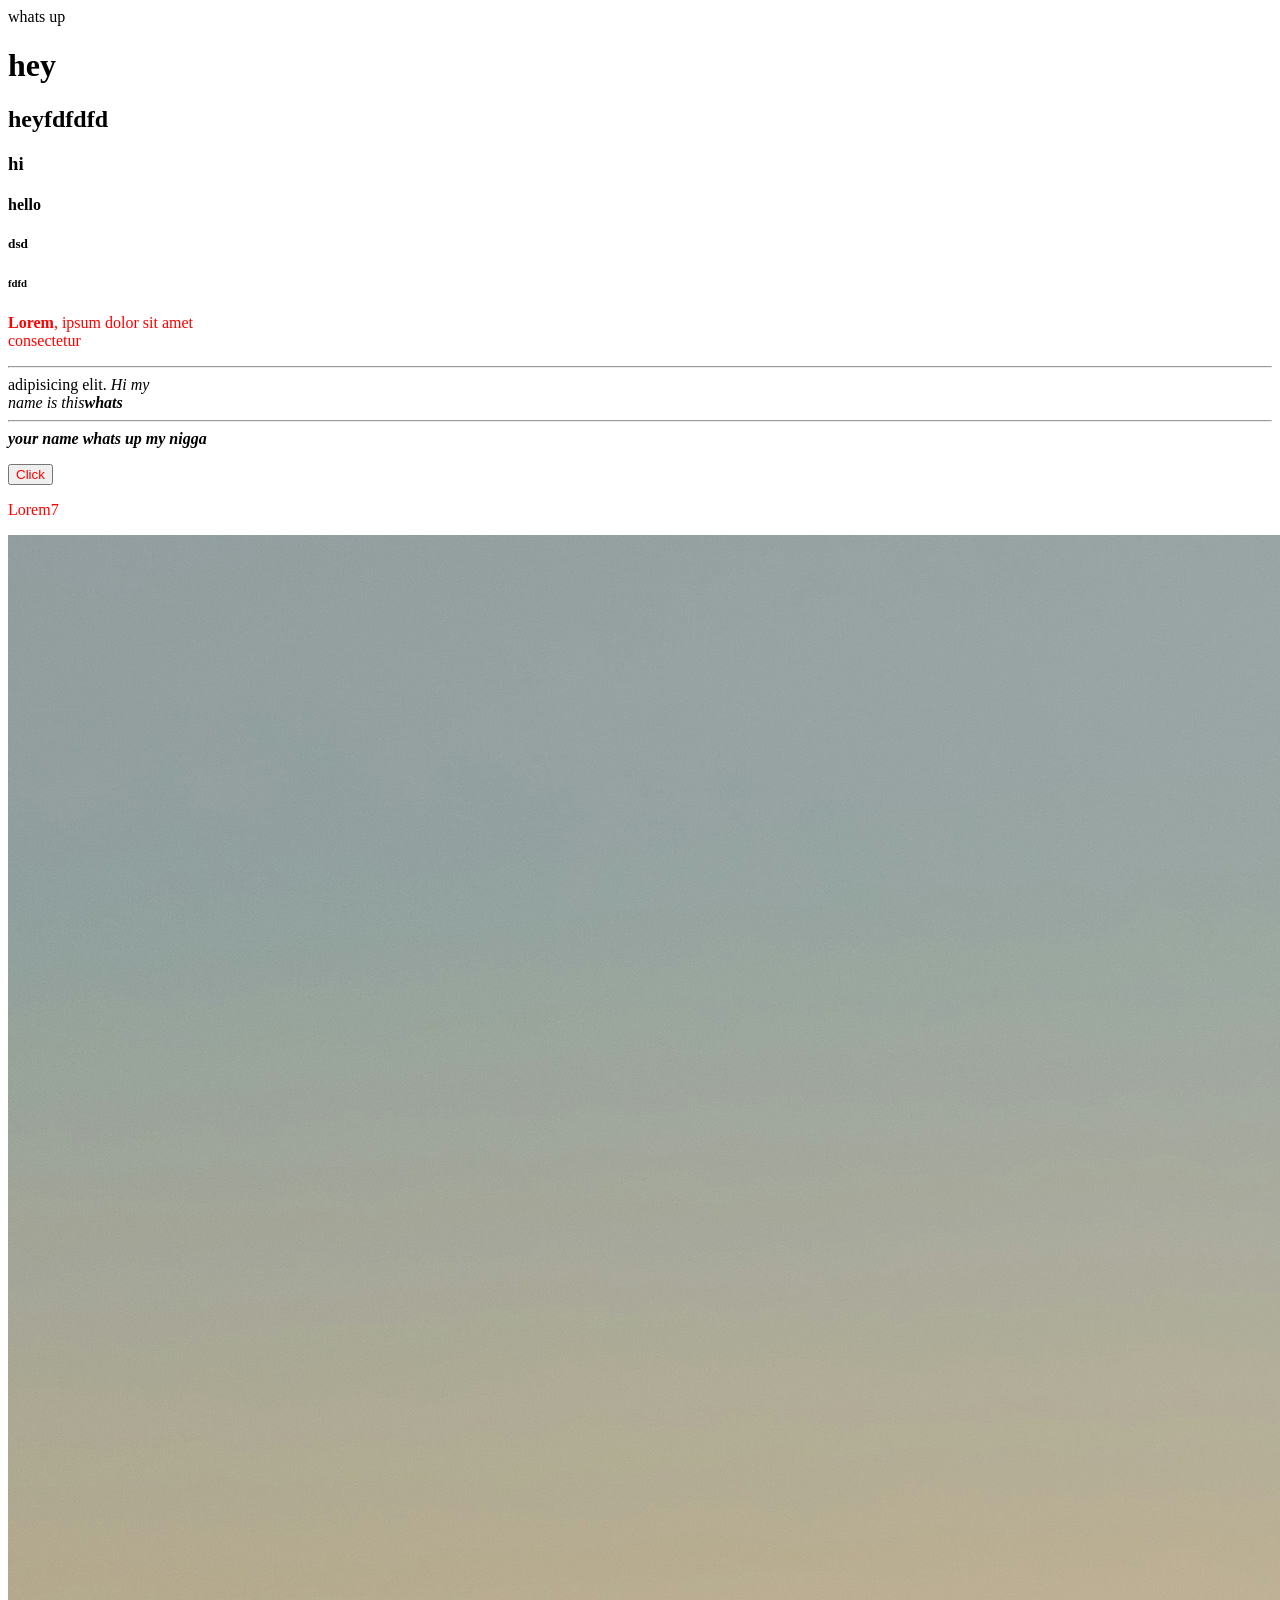
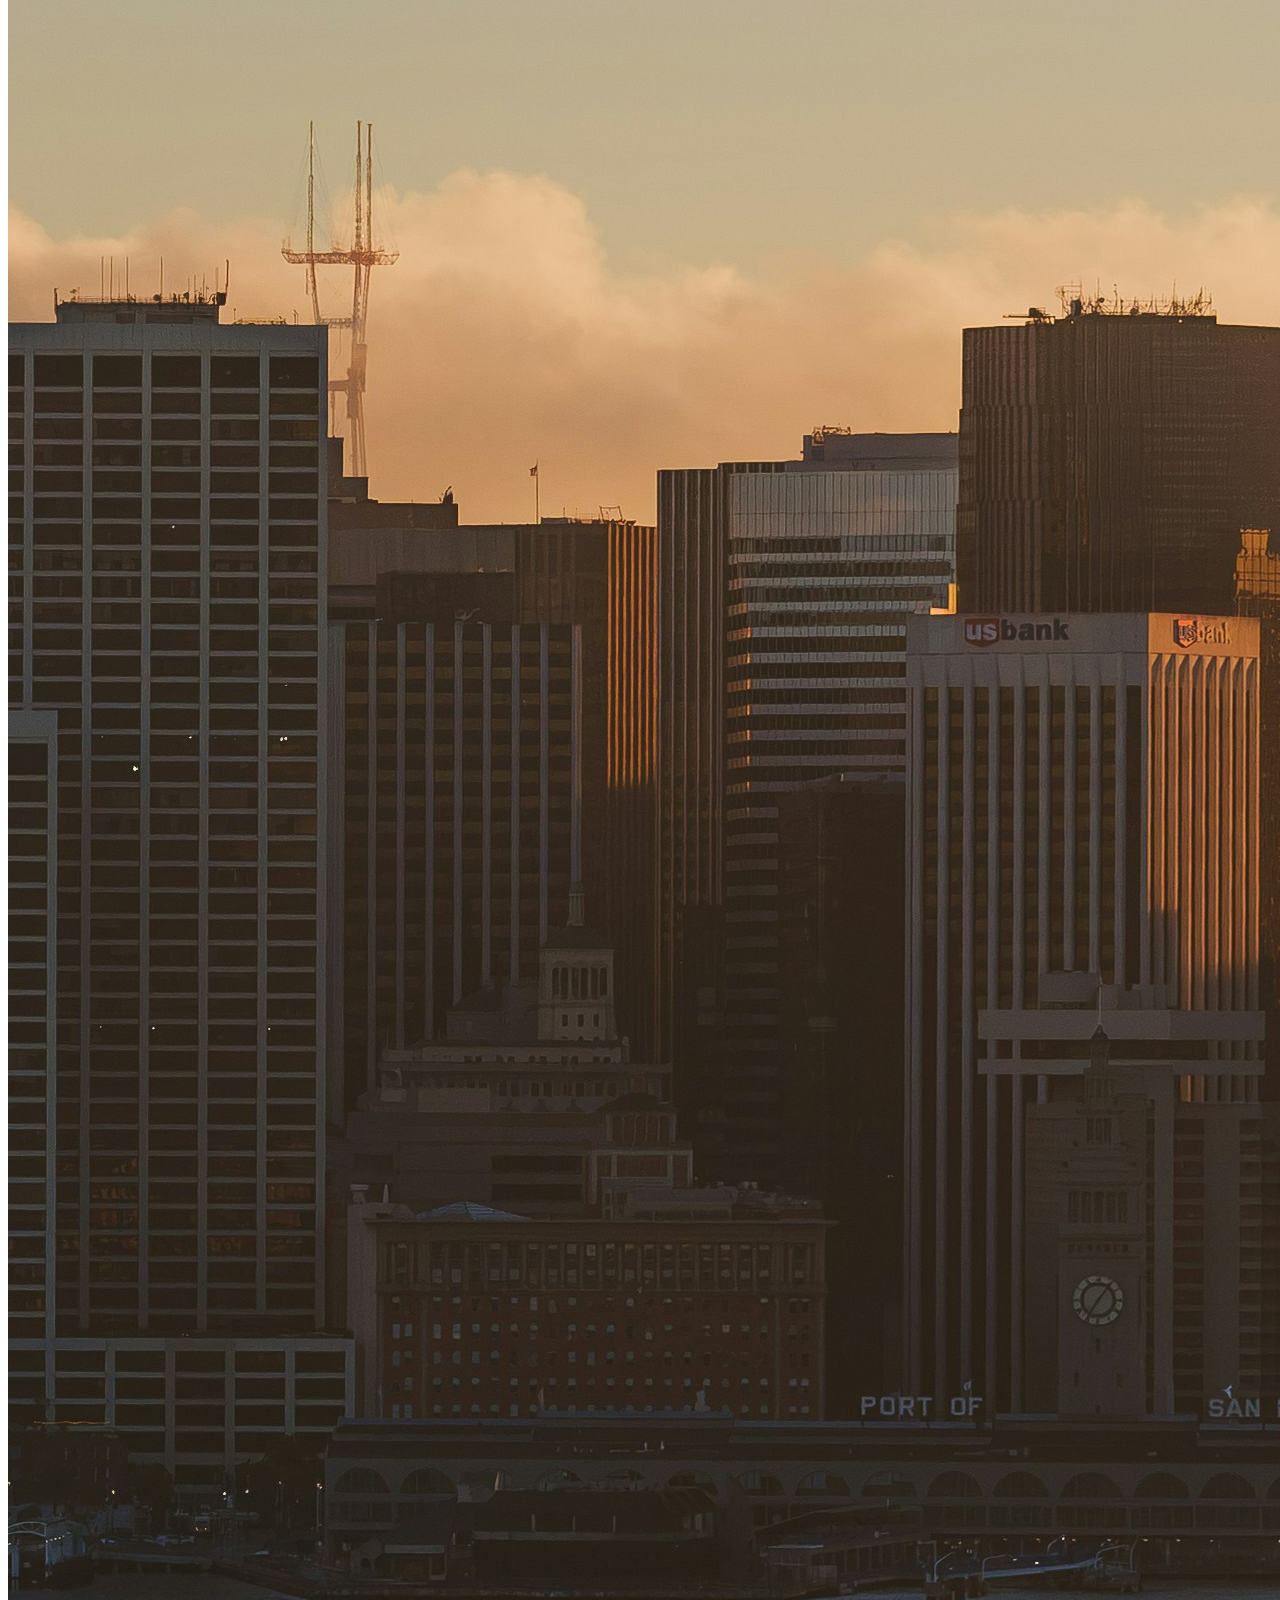
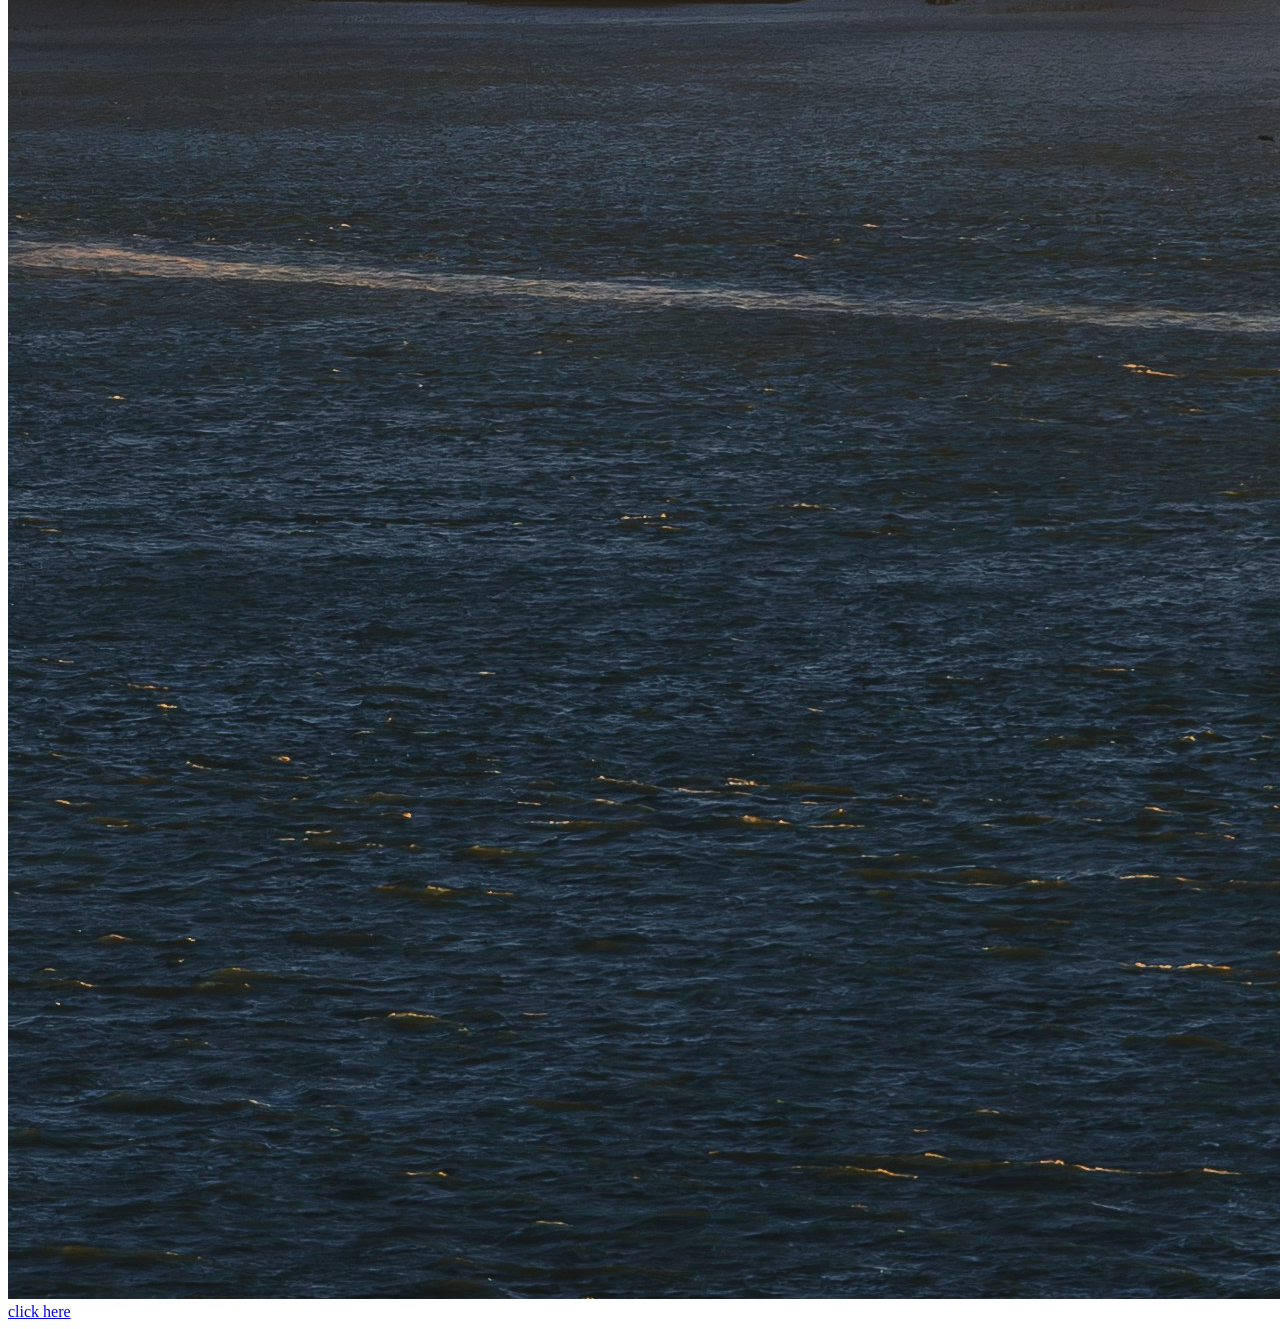
<file: index.html>
<!DOCTYPE html>
<html lang="en">

<head>
    <meta charset="UTF-8">
    <meta name="viewport" content="width=device-width, initial-scale=1.0">

    <title>BHOSDA</title>

    <style>
        .a{
            color: red;
        }
        #BTN{
            color: red;
        }
    </style>
</head>

<body>

    <dog>whats up</dog>

    <h1>hey</h1>
    <h2>heyfdfdfd</h2>
    <h3>hi</h3>
    <h4>hello</h4>
    <h5>dsd</h5>
    <h6>fdfd</h6>

    <p class="a">
        <b>Lorem</b>, ipsum dolor sit amet <br>
        consectetur <hr> adipisicing elit.
        <i>Hi my <br>name is this<b>whats <hr>your name</b></i>
        <b><i>whats up my nigga</i></b>
    </p>
    <button id="BTN">Click</button>

    <p class="a">Lorem7</p>

    <img src="kellen-riggin-c_FKydWeg98-unsplash.jpg" alt="Image1">

    <a href="https://www.google.com" target="_blank">click here</a>

    

</body>

</html>
</file>
